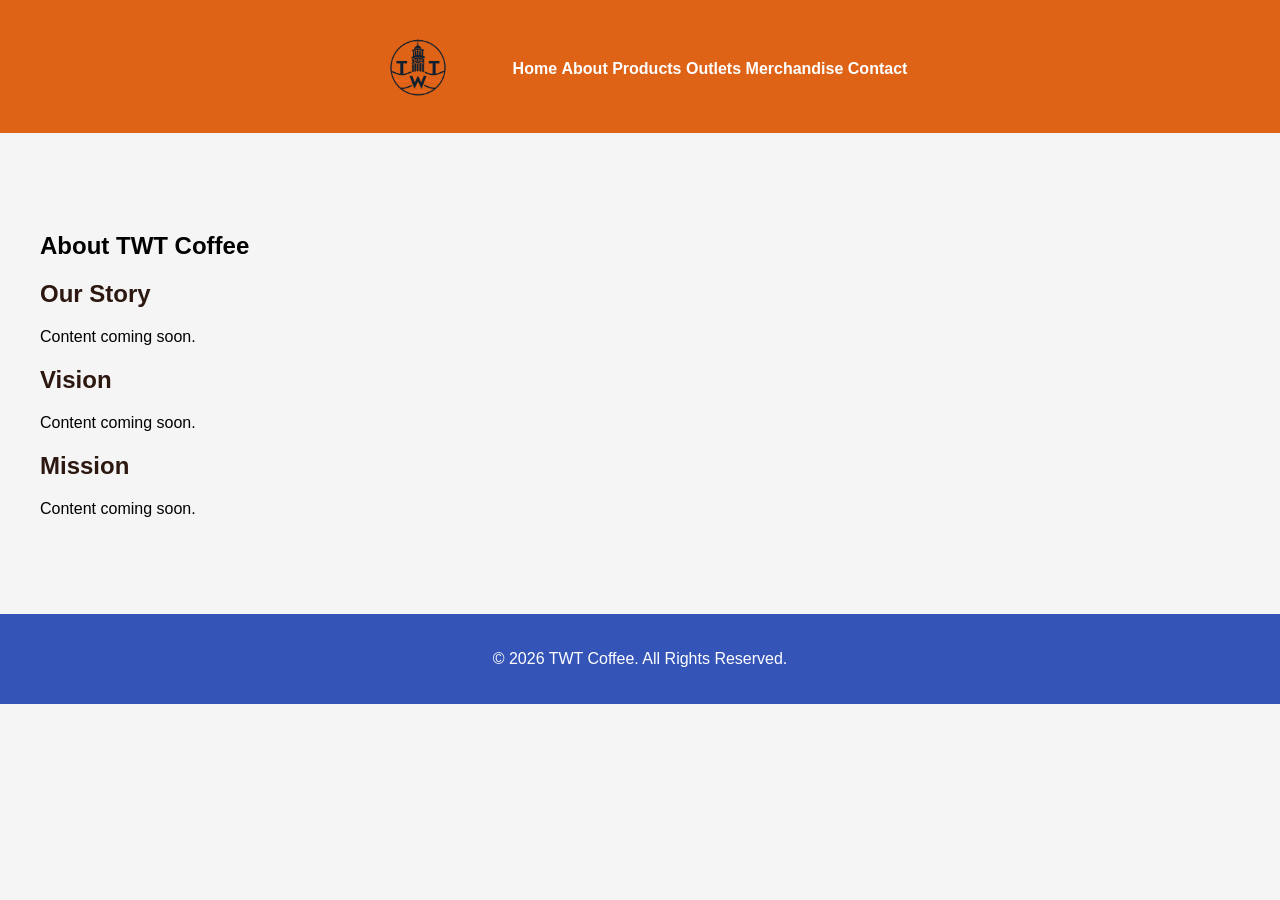
<file: about.html>
<!DOCTYPE html>
<html>
<head>
    <title>About TWT Coffee</title>
    <link rel="stylesheet" href="css/style.css">
</head>

<body>

<header>
    <img src="images/TWT Logo.png" alt="TWT Coffee Logo" class="logo">

    <nav>
        <a href="index.html">Home</a>
        <a href="about.html">About</a>
        <a href="products.html">Products</a>
        <a href="outlets.html">Outlets</a>
        <a href="merchandise.html">Merchandise</a>
        <a href="contact.html">Contact</a>
    </nav>
</header>

<section class="about">
    <h1>About TWT Coffee</h1>

    <h2>Our Story</h2>
    <p>Content coming soon.</p>

    <h2>Vision</h2>
    <p>Content coming soon.</p>

    <h2>Mission</h2>
    <p>Content coming soon.</p>
</section>

<footer>
    <p>© 2026 TWT Coffee. All Rights Reserved.</p>
</footer>

</body>
</html>
</file>
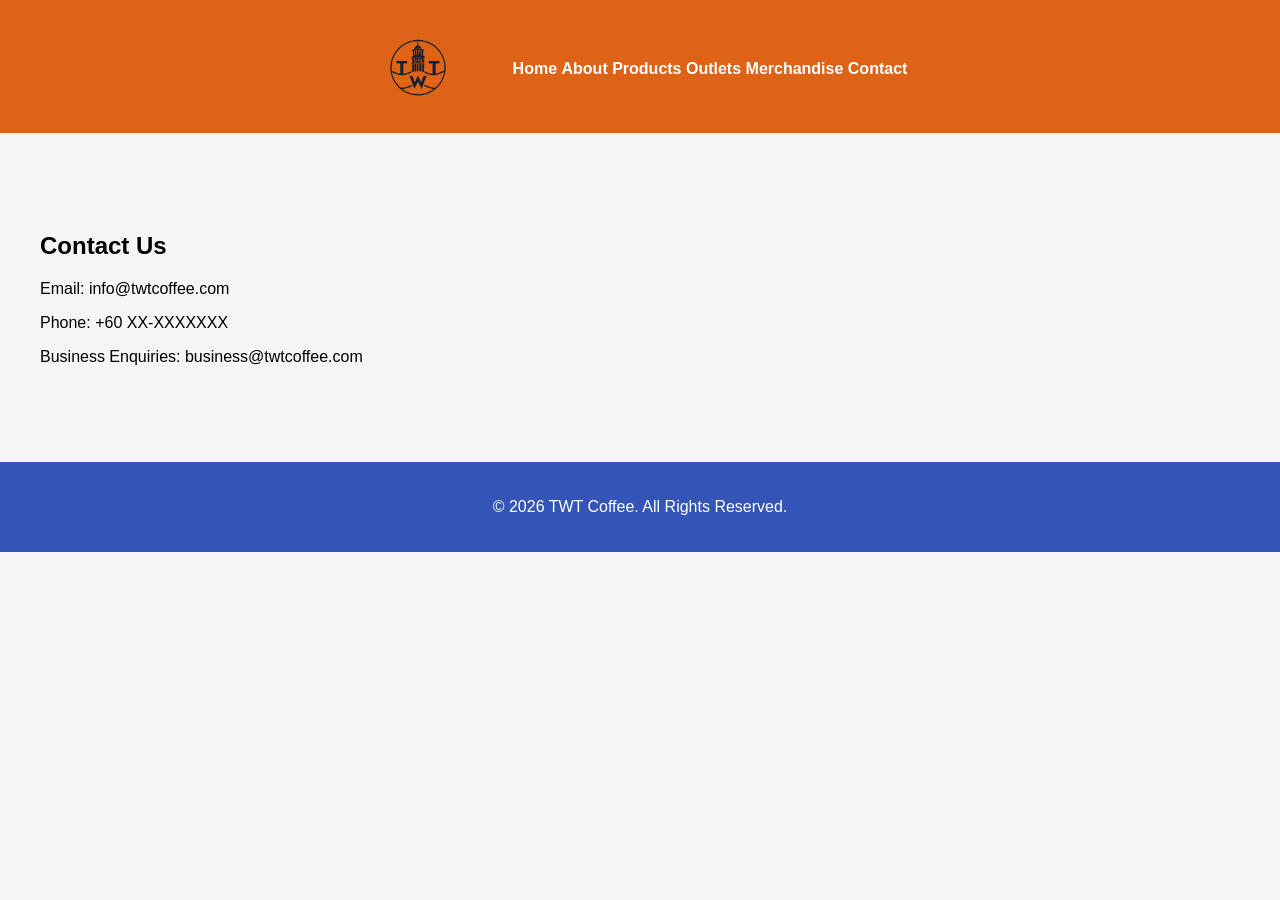
<file: contact.html>
<!DOCTYPE html>
<html>
<head>
    <title>Contact | TWT Coffee</title>
    <link rel="stylesheet" href="css/style.css">
</head>

<body>

<header>
    <img src="images/TWT Logo.png" alt="TWT Coffee Logo" class="logo">

    <nav>
        <a href="index.html">Home</a>
        <a href="about.html">About</a>
        <a href="products.html">Products</a>
        <a href="outlets.html">Outlets</a>
        <a href="merchandise.html">Merchandise</a>
        <a href="contact.html">Contact</a>
    </nav>
</header>

<section class="contact">
    <h1>Contact Us</h1>

    <p>Email: info@twtcoffee.com</p>

    <p>Phone: +60 XX-XXXXXXX</p>

    <p>Business Enquiries: business@twtcoffee.com</p>

</section>

<footer>
    <p>© 2026 TWT Coffee. All Rights Reserved.</p>
</footer>

</body>
</html>
</file>
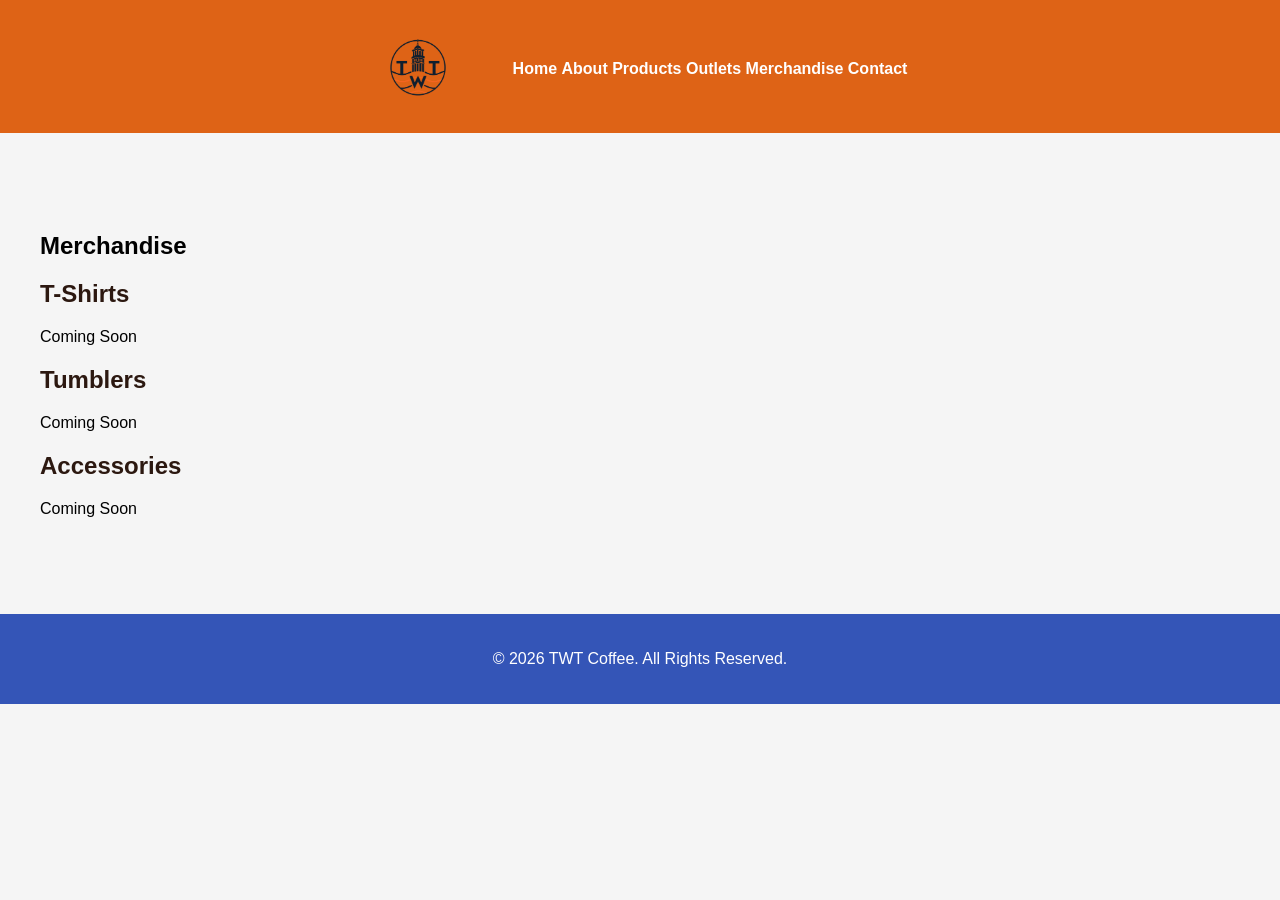
<file: merchandise.html>
<!DOCTYPE html>
<html>
<head>
    <title>Merchandise | TWT Coffee</title>
    <link rel="stylesheet" href="css/style.css">
</head>

<body>

<header>
    <img src="images/TWT Logo.png" alt="TWT Coffee Logo" class="logo">

    <nav>
        <a href="index.html">Home</a>
        <a href="about.html">About</a>
        <a href="products.html">Products</a>
        <a href="outlets.html">Outlets</a>
        <a href="merchandise.html">Merchandise</a>
        <a href="contact.html">Contact</a>
    </nav>
</header>

<section class="about">
    <h1>Merchandise</h1>

    <h2>T-Shirts</h2>
    <p>Coming Soon</p>

    <h2>Tumblers</h2>
    <p>Coming Soon</p>

    <h2>Accessories</h2>
    <p>Coming Soon</p>

</section>

<footer>
    <p>© 2026 TWT Coffee. All Rights Reserved.</p>
</footer>

</body>
</html>
</file>
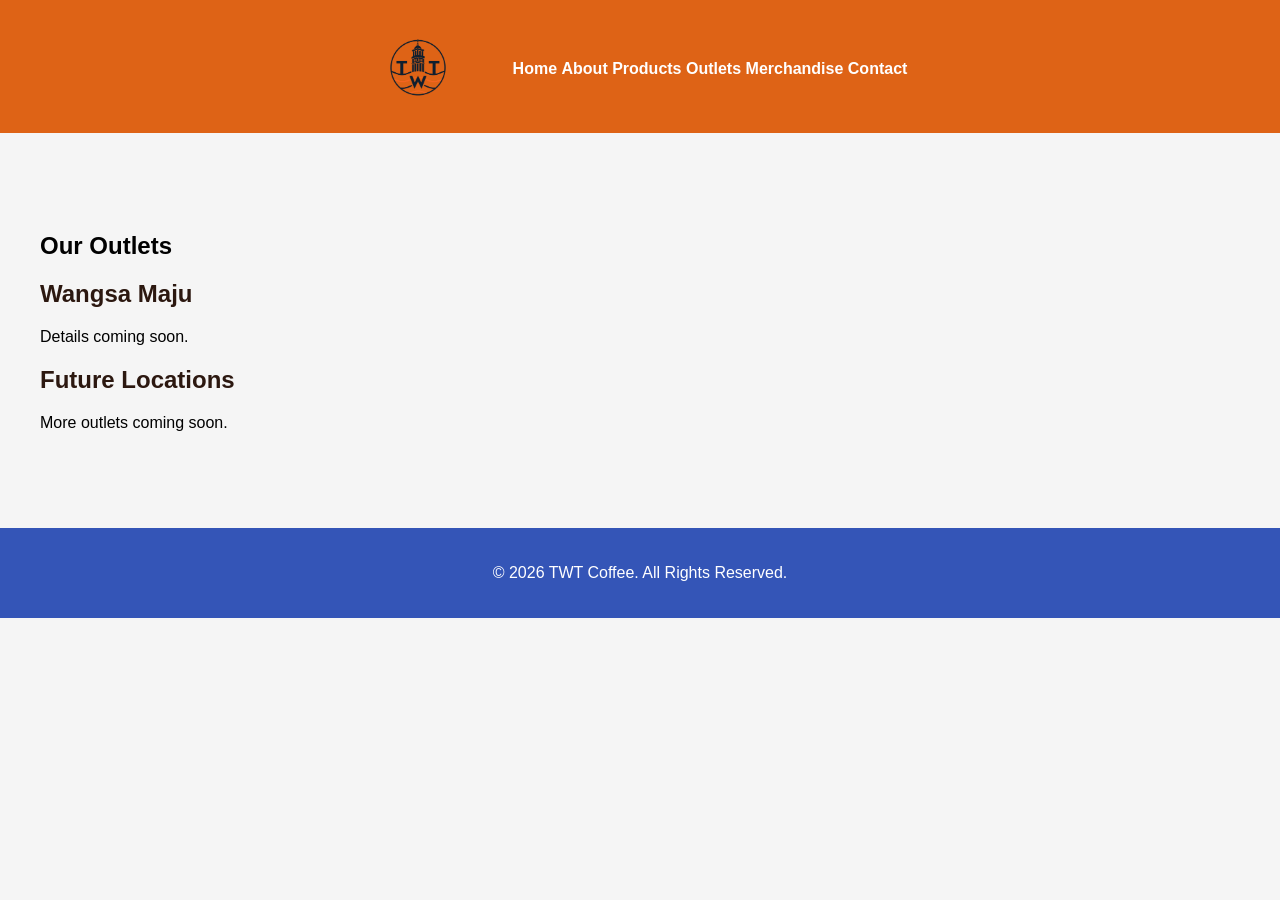
<file: outlets.html>
<!DOCTYPE html>
<html>
<head>
    <title>Outlets | TWT Coffee</title>
    <link rel="stylesheet" href="css/style.css">
</head>

<body>

<header>
    <img src="images/TWT Logo.png" alt="TWT Coffee Logo" class="logo">

    <nav>
        <a href="index.html">Home</a>
        <a href="about.html">About</a>
        <a href="products.html">Products</a>
        <a href="outlets.html">Outlets</a>
        <a href="merchandise.html">Merchandise</a>
        <a href="contact.html">Contact</a>
    </nav>
</header>

<section class="about">
    <h1>Our Outlets</h1>

    <h2>Wangsa Maju</h2>
    <p>Details coming soon.</p>

    <h2>Future Locations</h2>
    <p>More outlets coming soon.</p>

</section>

<footer>
    <p>© 2026 TWT Coffee. All Rights Reserved.</p>
</footer>

</body>
</html>
</file>
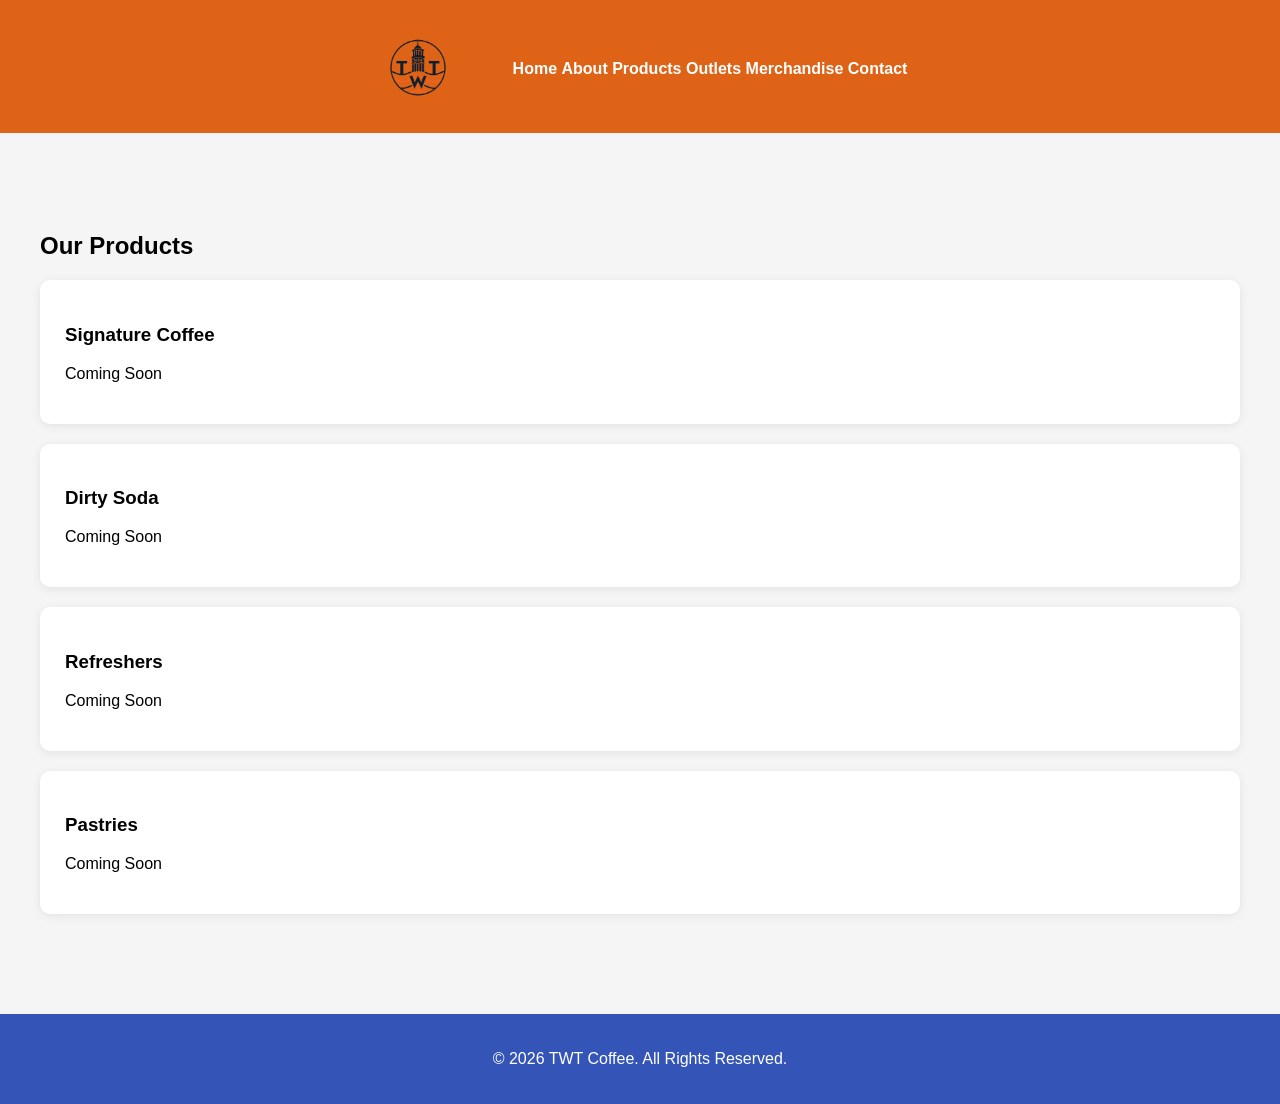
<file: products.html>
<!DOCTYPE html>
<html>
<head>
    <title>Products | TWT Coffee</title>
    <link rel="stylesheet" href="css/style.css">
</head>

<body>

<header>
    <img src="images/TWT Logo.png" alt="TWT Coffee Logo" class="logo">

    <nav>
        <a href="index.html">Home</a>
        <a href="about.html">About</a>
        <a href="products.html">Products</a>
        <a href="outlets.html">Outlets</a>
        <a href="merchandise.html">Merchandise</a>
        <a href="contact.html">Contact</a>
    </nav>
</header>

<section class="products">
    <h1>Our Products</h1>

    <div class="product-card">
        <h3>Signature Coffee</h3>
        <p>Coming Soon</p>
    </div>

    <div class="product-card">
        <h3>Dirty Soda</h3>
        <p>Coming Soon</p>
    </div>

    <div class="product-card">
        <h3>Refreshers</h3>
        <p>Coming Soon</p>
    </div>

    <div class="product-card">
        <h3>Pastries</h3>
        <p>Coming Soon</p>
    </div>

</section>

<footer>
    <p>© 2026 TWT Coffee. All Rights Reserved.</p>
</footer>

</body>
</html>
</file>
<file: css/style.css>
/* =========================
   GENERAL
========================= */

html {
    scroll-behavior: smooth;
}

body {
    font-family: Arial, sans-serif;
    margin: 0;
    padding: 0;
    background-color: #f5f5f5;
}

/* =========================
   HEADER
========================= */

/* HEADER */

header {
    background-color: #de6316;
    display: flex;
    justify-content: center;
    align-items: center;
    gap: 50px;
    padding: 10px 30px;
    position: sticky;
    top: 0;
    z-index: 1000;
}

.nav-left,
.nav-right {

    display: flex;

    align-items: center;

    gap: 25px;
}

.logo {
    width: 90px;
    height: auto;
    display: block;
}

header h1 {
    margin: 5px 0;
    font-size: 1.8rem;
}

/* =========================
   NAVIGATION
========================= */

nav {
    margin-top: 5px;
}

nav a {
    color: white;
    text-decoration: none;
    font-weight: 600;
    position: relative;
    ransition: 0.3s ease;
}

nav a::after {
    content: '';
    position: absolute;
    left: 0;
    bottom: -5px;
    width: 0;
    height: 2px;
    background: black;
    transition: 0.3s;
}

nav a:hover::after {

    width: 100%;
}
/* =========================
   HERO SECTION
========================= */

.hero {
    min-height: 85vh;

    background-image:
        linear-gradient(
            rgba(0, 0, 0, 0.45),
            rgba(0, 0, 0, 0.45)
        ),
        url("../images/Barista 1.jpeg");

    background-size: cover;
    background-position: center;
    background-repeat: no-repeat;
}

.hero-overlay {
    min-height: 85vh;

    display: flex;
    justify-content: center;
    align-items: center;

    text-align: center;

    padding: 40px 20px;
}

.hero-content {
    color: white;
    animation: fadeIn 1.2s ease;
}

.hero-content h2 {
    font-size: 3.5rem;
    margin-bottom: 15px;
    color: white;
}

.hero-content p {
    font-size: 1.2rem;
    max-width: 700px;
    margin: auto;
    color: white;
}

/* =========================
   BUTTONS
========================= */

.btn {
    display: inline-block;

    margin-top: 25px;

    padding: 12px 24px;

    background-color: #de6316;

    color: white;

    text-decoration: none;

    border-radius: 8px;

    transition: all 0.3s ease;
}

.btn:hover {
    background-color: #c45510;
    transform: translateY(-2px);
}

/* =========================
   CONTENT SECTIONS
========================= */

.about,
.products,
.contact,
.vision {
    max-width: 1200px;
    margin: auto;
    padding: 80px 30px;
}

.about h2,
.products h2,
.contact h2,
.vision h2 {
    color: #2c1810;
}

.products ul {
    list-style: square;
}

/* =========================
   FOOTER
========================= */

footer {
    background-color: #3455b7;
    color: white;
    text-align: center;
    padding: 20px;
}

/* =========================
   ANIMATIONS
========================= */

@keyframes fadeIn {
    from {
        opacity: 0;
        transform: translateY(30px);
    }

    to {
        opacity: 1;
        transform: translateY(0);
    }
}
    }
}

.page-hero {
    background-color: #2c1810;
    color: white;
    text-align: center;
    padding: 100px 20px;
}

.page-hero h1 {
    font-size: 3rem;
    margin-bottom: 15px;
}

.page-hero p {
    font-size: 1.2rem;
}

.product-card {
    background: white;
    padding: 25px;
    margin-bottom: 20px;
    border-radius: 10px;
    box-shadow: 0 2px 10px rgba(0,0,0,0.08);
}

/* DROPDOWN */

.dropdown {
    position: relative;
}

.dropdown-content {
    display: none;
    position: absolute;
    top: 100%;
    left: 0;
    min-width: 180px;
    background: white;
    box-shadow: 0 5px 15px rgba(0,0,0,0.15);
    border-radius: 8px;
    overflow: hidden;
}

.dropdown-content a {
    display: block;
    color: #333;
    padding: 12px 15px;
    text-decoration: none;
}

.dropdown-content a:hover {
    background: #f5f5f5;
}

.dropdown:hover .dropdown-content {
    display: block;
}
</file>
